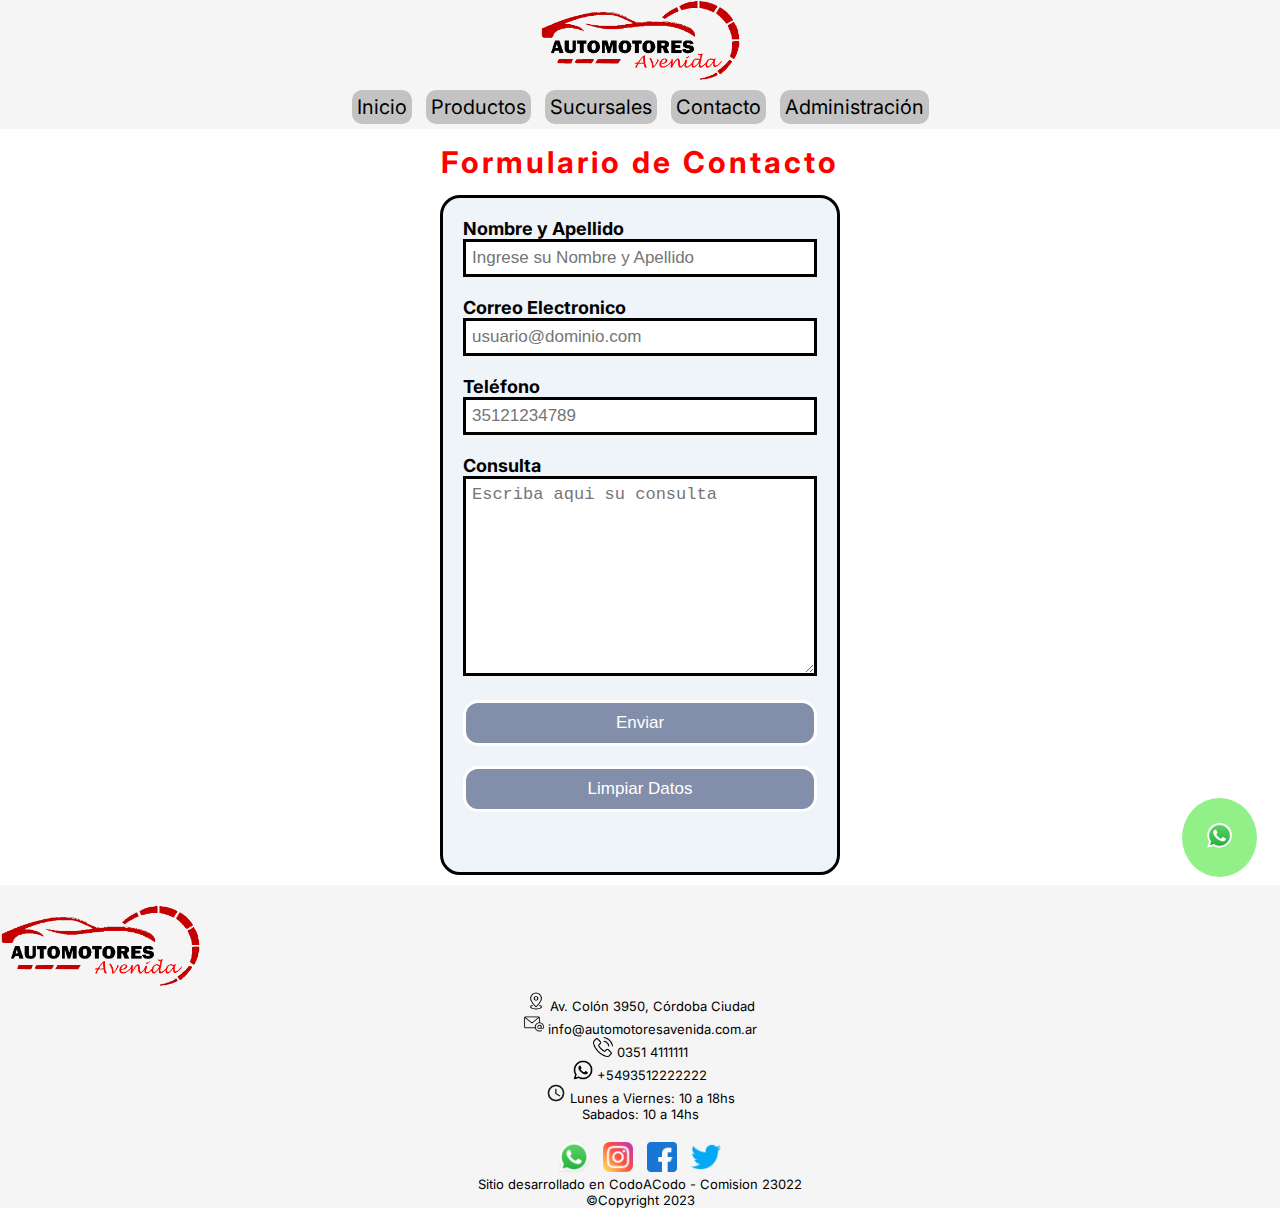
<file: contacto.html>
<!DOCTYPE html>
<html lang="es">

<head>
    <meta charset="UTF-8">
    <meta http-equiv="X-UA-Compatible" content="IE=edge">
    <meta name="viewport" content="width=device-width, initial-scale=1.0">
    <title>Contacto-Auto Avenida</title>
    <link rel="shortcut icon" href="./img/ico.png" type="image/x-icon">
    <link rel="stylesheet" href="./css/form.css">
    <link rel="stylesheet" href="./css/estilos.css">
    <link rel="preconnect" href="https://fonts.googleapis.com">
    <link rel="preconnect" href="https://fonts.gstatic.com" crossorigin>
    <link href="https://fonts.googleapis.com/css2?family=Inter:wght@200&display=swap" rel="stylesheet">
</head>

<body>
    <header id="idheader"></header>
    <main>
        <div class="encabezado">
            <h1>Formulario de Contacto</h1>
        </div>
        <form
            style="background-color: rgba(223, 234, 243, 0.514);margin:10px auto ; width: 400px; padding: 20px; border-radius: 20px;"
            action="./show-data.html" target="_blank" id="formContacto" onsubmit="return validarContacto();">
            <label for="nombre">Nombre y Apellido
                <input type="text" name="nombre" id="nombre" placeholder="Ingrese su Nombre y Apellido">
            </label>
            <label for="email">Correo Electronico
                <input type="email" name="email" id="email" placeholder="usuario@dominio.com">
            </label>
            <label for="telefono">Teléfono
                <input type="number" name="telefono" id="telefono" maxlength="14" placeholder="35121234789">
            </label>
            <label for="consulta">Consulta
                <textarea name="consulta" id="consulta" cols="50" rows="10"
                    placeholder="Escriba aqui su consulta"></textarea>
            </label>
            <input type="submit" id="boton" value="Enviar">
            <input type="reset" id="boton" value="Limpiar Datos">
            <p class="validacionContacto" id="validacionContacto"></p>
        </form>
        <div class="container-btn-wapp">
            <a href="http://api.whatsapp.com/send?phone=5493512222222&text=Automotores%20Avenida,%20En%20que%20podemos%20ayudarte?"
                target="_blank">
                <img class="botonWApp" src="./img/whatsapp.png" alt="">
            </a>
        </div>
    </main>
    <footer id="idfooter"></footer>
    <script src="./js/main.js"></script>
</body>

</html>
</file>
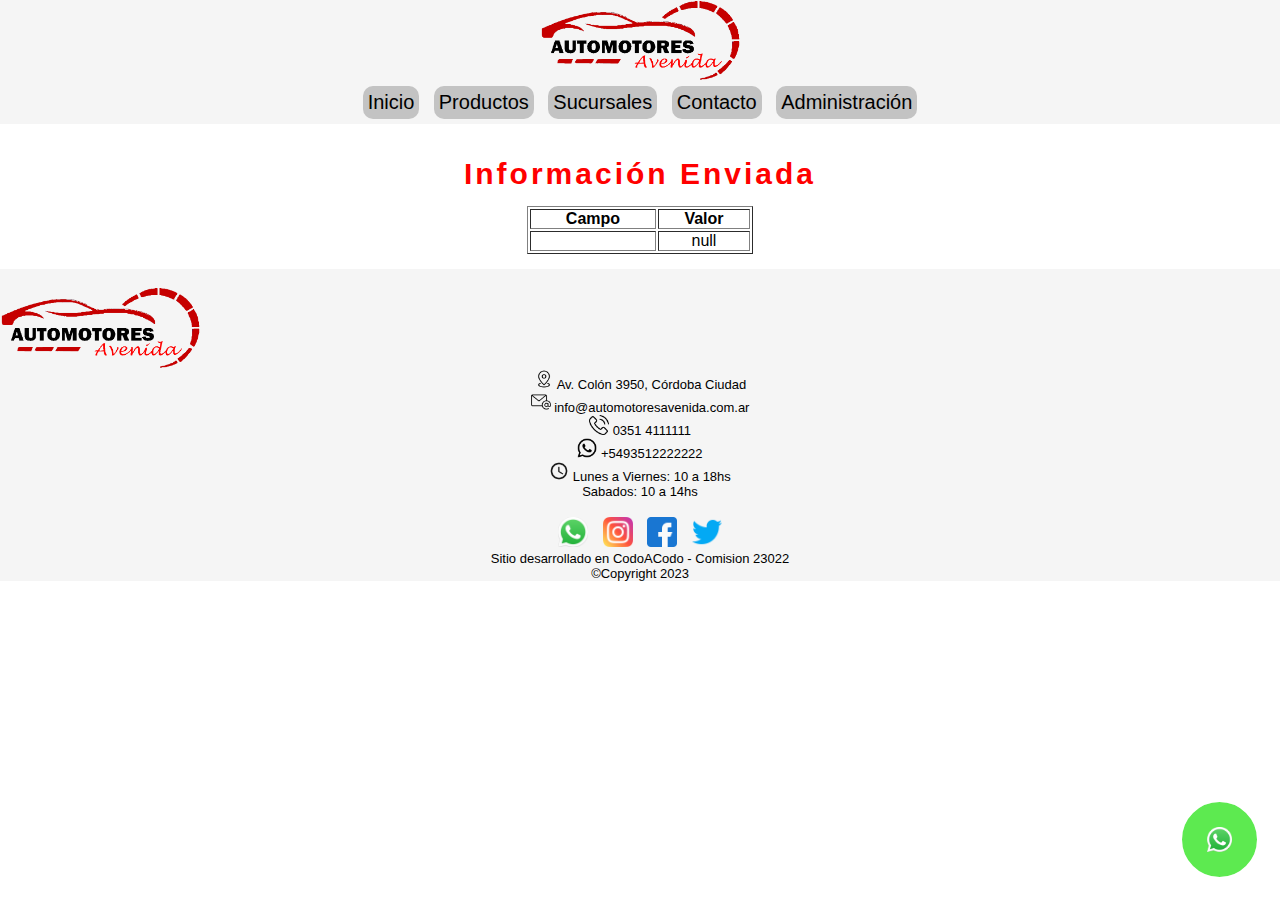
<file: show-data.html>
<html>

<head>
  <title>Envio Datos-Auto Avenida</title>
  <link rel="shortcut icon" href="./img/ico.png" type="image/x-icon">
  <link rel="stylesheet" href="./css/estilos.css">
</head>

<body>
  <header id="idheader">

  </header>

  <main>
    <div class="container-btn-wapp">
      <a href="http://api.whatsapp.com/send?phone=3512276599" target="_blank">
        <img class="botonWApp" src="./img/whatsapp.png" alt="">
      </a>
    </div>

    <p align=center>&nbsp;</p>
    <div class="encabezado">
      <h1>Información Enviada</h1>
    </div>


    <table class="tablaResultados" border="1" align=center width="226">
      <tr>
        <th align="center">Campo</th>
        <th align="center">Valor</th>
      </tr>

      <script language="javascript">
        var args = location.search.substr(1).split('&');
        for (var i = 0; i < args.length; ++i) {
          var parts = args[i].split('=');
          if (parts != null) {
            var field = parts[0];
            var value = parts[1];
            if (value == null) {
              value = "null"
            }
            else {
              value = '"' + unescape(value.replace(/\+/g, ' ')) + '"';
            }

            document.writeln('<tr><td align="center">' + field + '</td>');
            document.writeln('<td align="center">' + value + '</td></tr>');
          }
        }
      </script>

      <noscript>
        <tr>
          <td>
            <p>You need to turn on Javascript in your browser.</p>

            <p>In Microsoft Internet Explorer 4 or greater:</p>
            <ul>
              <li>From the "Tools" menu (in IE 4, it's the "View" menu), select "Internet Options".</li>
              <li>Click on the "Security" tab.</li>
              <li>Click on the "Custom Level" button. (In IE 4, select "Custom"
                and then click on "Settings...".)</li>
              <li>Under "Active scripting" make sure "Enable" is selected.</li>
            </ul>

            <p>In Netscape version 4 or greater:</p>
            <ul>
              <li>From the <b>Edit</b> menu, select <b>Preferences</b>.</li>
              <li>In the <b>Category</b> list on the left, click on the word "Advanced".</li>
              <li>In the panel on the right, make sure "Enable JavaScript" is checked.</li>
              <li>Click the <b>OK</b> button.</li>
            </ul>

          </td>
        </tr>
      </noscript>

    </table>
    <div class="container-btn-wapp">
      <a href="http://api.whatsapp.com/send?phone=5493512222222&text=Automotores%20Avenida,%20En%20que%20podemos%20ayudarte?"
        target="_blank">
        <img class="botonWApp" src="./img/whatsapp.png" alt="">
      </a>
    </div>
  </main>
  <footer id="idfooter">

  </footer>
  <script src="./js/main.js"></script>
</body>

</html>
</file>
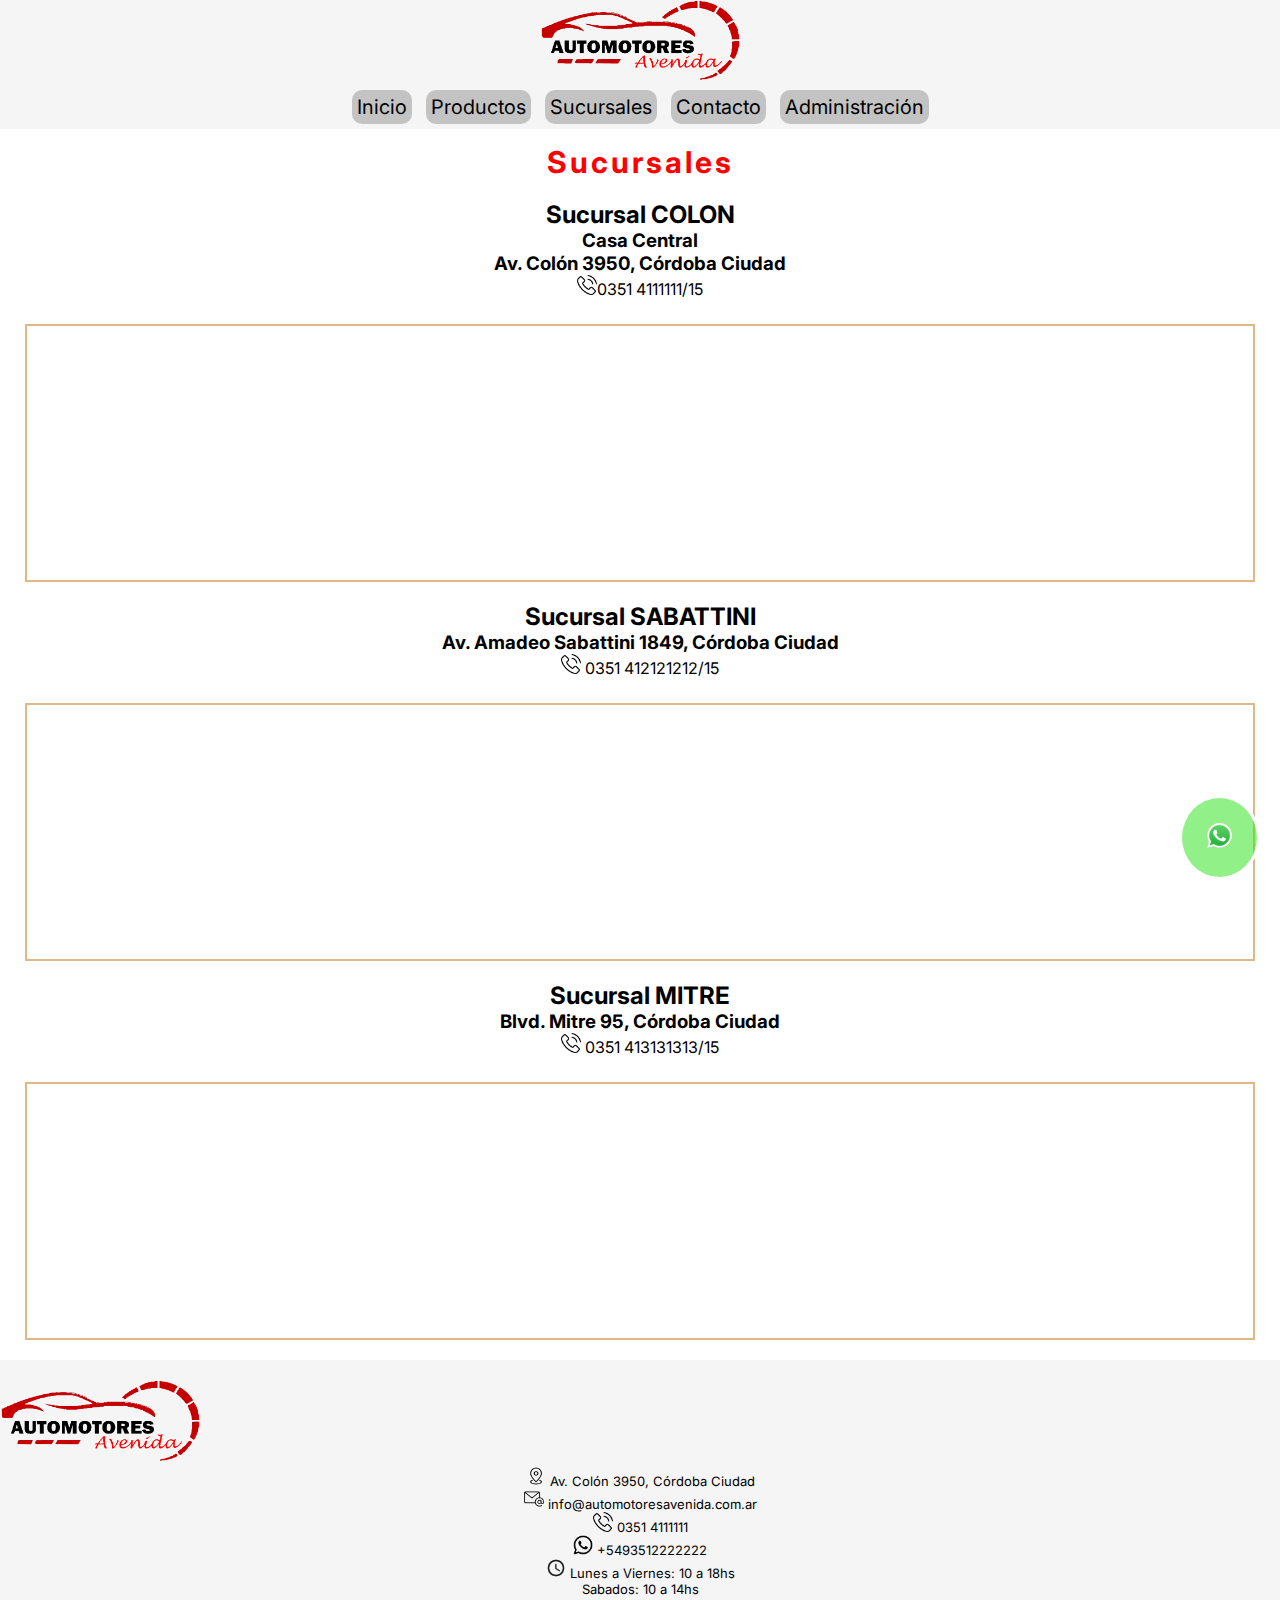
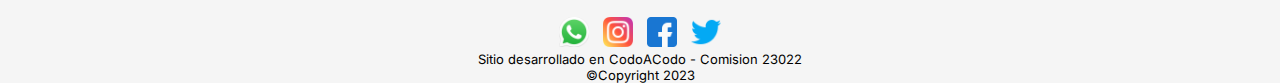
<file: sucursales.html>
<!DOCTYPE html>
<html lang="en">

<head>
    <meta charset="UTF-8">
    <meta http-equiv="X-UA-Compatible" content="IE=edge">
    <meta name="viewport" content="width=device-width, initial-scale=1.0">
    <title>Sucursales-Auto Avenida</title>
    <link rel="shortcut icon" href="./img/ico.png" type="image/x-icon">
    <link rel="stylesheet" href="./css/estilos.css">
    <link rel="preconnect" href="https://fonts.googleapis.com">
    <link rel="preconnect" href="https://fonts.gstatic.com" crossorigin>
    <link href="https://fonts.googleapis.com/css2?family=Inter:wght@200&display=swap" rel="stylesheet">
</head>

<body>
    <header id="idheader"></header>
    <main>
        <div class="encabezado">
            <h1>Sucursales</h1>
        </div>
        <div class="sucursal">
            <h2>Sucursal COLON</h2>
            <h3>Casa Central</h3>
            <h3>Av. Colón 3950, Córdoba Ciudad</h3>
            <img src="./img/telefono.png" alt="ubicacion" width="20">0351 4111111/15
        </div>
        <div class="mapa">
            <iframe
                src="https://www.google.com/maps/embed?pb=!1m18!1m12!1m3!1d11455.035372008706!2d-64.24374843260708!3d-31.39752522707849!2m3!1f0!2f0!3f0!3m2!1i1024!2i768!4f13.1!3m3!1m2!1s0x943299efb93a00a9%3A0x1e5e8ce834825a41!2sMaip%C3%BA%20Usados!5e0!3m2!1ses!2sar!4v1684142243898!5m2!1ses!2sar"
                width="100%" height="250" style="border:0;" allowfullscreen="" loading="lazy"
                referrerpolicy="no-referrer-when-downgrade"></iframe>
        </div>
        <div class="sucursal">
            <h2>Sucursal SABATTINI</h2>
            <h3>Av. Amadeo Sabattini 1849, Córdoba Ciudad</h3>
            <img src="./img/telefono.png" alt="ubicacion" width="20"> 0351 412121212/15
        </div>
        <div class="mapa">
            <iframe
                src="https://www.google.com/maps/embed?pb=!1m18!1m12!1m3!1d13617.313064527934!2d-64.17683329083432!3d-31.432628599999987!2m3!1f0!2f0!3f0!3m2!1i1024!2i768!4f13.1!3m3!1m2!1s0x9432a2c65b60adf1%3A0x6ebd9ada7e113264!2sAriel%20Automotores!5e0!3m2!1ses!2sar!4v1684142429040!5m2!1ses!2sar"
                width="100%" height="250" style="border:0;" allowfullscreen="" loading="lazy"
                referrerpolicy="no-referrer-when-downgrade"></iframe>
        </div>
        <div class="sucursal">
            <h2>Sucursal MITRE</h2>
            <h3>Blvd. Mitre 95, Córdoba Ciudad</h3>
            <img src="./img/telefono.png" alt="ubicacion" width="20"> 0351 413131313/15
        </div>
        <div class="mapa">
            <iframe
                src="https://www.google.com/maps/embed?pb=!1m18!1m12!1m3!1d3405.278376324718!2d-64.18577031114503!3d-31.40645550000001!2m3!1f0!2f0!3f0!3m2!1i1024!2i768!4f13.1!3m3!1m2!1s0x94329870c97eece5%3A0xa3c763fdc94e03ee!2sRUIZ%20AUTOMOTORES!5e0!3m2!1ses!2sar!4v1684142502840!5m2!1ses!2sar"
                width="100%" height="250" style="border:0;" allowfullscreen="" loading="lazy"
                referrerpolicy="no-referrer-when-downgrade"></iframe>
        </div>
        <div class="container-btn-wapp">
            <a href="http://api.whatsapp.com/send?phone=5493512222222&text=Automotores%20Avenida,%20En%20que%20podemos%20ayudarte?"
                target="_blank">
                <img class="botonWApp" src="./img/whatsapp.png" alt="">
            </a>
        </div>
    </main>
    <footer id="idfooter"></footer>
    <script src="./js/main.js"></script>
</body>

</html>
</file>
<file: css/form.css>
/*----------Página Contacto----------*/
body{
    background-size:100vw 100vh;
    background-attachment: fixed;
    margin:0;
    font-family: 'Inter', sans-serif;
}

form{
    width: 450px;
    margin: auto;
    padding: 10px 20px;
    box-sizing: border-box;
    margin-top: 20px;
    margin-bottom: 20px;
    border-radius: 7px;
    border:solid;
}
h1{
    vertical-align: middle;
    font-family: 'Inter', sans-serif;
    font-size:30px;
    letter-spacing: 3px;
    color:red;
    margin-top: 15px;
    margin-bottom:15px;
}
h2{
    color:#000;
    text-align: center;
    margin:0;
    font-size: 30px;
    margin-bottom:20px;
}
input, textarea{
    width: 100%;
    margin-bottom: 20px;
    padding: 6px;
    box-sizing: border-box;
    font-size:17px;
    border:solid;
}
textarea{
    min-height: 100px;
    max-height: 200px;
    max-width: 100%;
}
label{
    color:black;
    text-align:left;
    margin:0;
    font-size: 18px;
    margin-bottom:20px;
    font-weight: bold;
}
.validacionContacto{
    width: 200px;
    text-align: center;
    margin:auto;
    color:red;
    padding-top:20px;
}

#boton{
    background-color: #838eaa;
    color:#fff;
    padding:10px;
    border-radius: 15px;
}
#boton:hover {
    cursor:pointer;
}
/*Media Query - Breakpoints*/
@media screen and (max-width:576px){
    /*Celular*/
    form{
        width: 100%;
    }
}
@media screen and (max-width:768px){
    /*Tablet*/
    form{
        width: 80%;
    }
}
@media screen and (min-width:769px){
    /*Desktop*/
    form{
        width: 40%;
    }
}
</file>
<file: css/estilos.css>
/*---------- General----------*/
* {
    margin: 0;
    padding: 0;
    box-sizing: border-box;
}
/*Header-Footer-Body*/
header {
    background-color: #f5f5f5;
    text-align: center;
}

body {
    background-size: 100vw 100vh;
    background-attachment: fixed;
    margin: 0;
    font-family: 'Inter', sans-serif;

}

header #logo {
    width: 200px;
    bottom: 5px;
    left: 15px;
}

h1 {
    margin-top: 50px;
    text-align: center;
    font-size: 2rem;
    color: red;
    margin-top: 20px;
    margin-bottom: 20px;
}

h4 {
    margin-top: 50px;
    text-align: center;
    font-size: 2rem;
    color: black;
    margin-top: 20px;
    margin-bottom: 20px;
}
footer {
    width: 100%;
    background-color: #f5f5f5;
    text-align: center;
}

.logo-footer {
    text-align: left;
}

footer text {
    color: black;
}

#logo {
    width: 100%;
}

#fondo {
    width: 100vw;
}

.aheader {
    color: black;
    font-size: 20px;
    text-decoration: none;
    margin: 5px;
    padding: 5px;
    text-decoration: none;
    background-color: #c3c3c3;
    border-radius: 10px;
    display: inline-block;
}

.aheader:hover {
    outline: 3px solid black;
}

footer #logo {
    width: 200px;
    text-align: start
}

footer nav {
    width: 220px;
    margin: 0 auto;
}

footer a {
    text-decoration: none;
    padding: 5px;
}

footer p {
    text-align: center;
    font-size: small;
}

/*Boton WApp Animado*/
.container-btn-wapp {
    background-color: #30e42088;
    border: 3px solid #fff;
    position: fixed;
    z-index: 999;
    border-radius: 70%;
    bottom: 20px;
    right: 20px;
    padding: 25px;
    transition: ease 1s;
    animation: efecto-btn-wapp 2s infinite;
}

.container-btn-wapp:hover {
    transform: scale(1.1);
    transition: 0.5s;
}

.botonWApp {
    width: 25px;
    transition: ease 1s;
}

@keyframes efecto-btn-wapp {
    0% {
        box-shadow: 0 0 0 0 rgba(0, 0, 0, 0.73);
    }

    100% {
        box-shadow: 0 0 0 15px rgba(0, 0, 0, 0.082);
    }
}

/*----------Página Index----------*/

.slider {
    width: 95%;
    margin: auto;
    margin: 20px auto 0;
    overflow: hidden;
}

.slider ul {
    display: flex;
    padding: 0;
    width: 400%;
    animation: deslizar 12s infinite;
    animation-timing-function: ease-in;
}

.slider li {
    width: 100%;
    list-style: none;
}

.slider img {
    width: 100%;
    border-radius: 5%;
    background-size: cover;
}

@keyframes deslizar {
    0% {
        margin-left: 0;
    }

    20% {
        margin-left: 0;
    }

    25% {
        margin-left: -100%;
    }

    45% {
        margin-left: -100%;
    }

    50% {
        margin-left: -200%;
    }

    70% {
        margin-left: -200%;
    }

    75% {
        margin-left: -300%;
    }

    95% {
        margin-left: -300%;
    }

}

.lemaEmpresa {
    color: rgba(29, 64, 131, 0.979);
    text-align: center;
    font-size: x-large;
    font-family: Verdana, Geneva, Tahoma, sans-serif;
    padding: 5px;
    padding-top: 0px;
}

.lemaEmpresa h1 {
    color: rgba(255, 0, 0, 0.774)
}

/*----------Página Productos----------*/
.flex-container-card{
    width: 100%;
    display: flex;
    justify-content: center;
    flex-wrap: wrap;
}
.card{
    width: 200px;
    height:720px;
    margin: 20px;
    border:solid;
    border-radius: 15px;
    overflow:hidden;
    background-color:white;
    box-shadow: 0px 1px 10px rgba(0,0,0,0.2);
    cursor:default;
    transition: all 400ms ease;
    display:block;
}
.card:hover{
    box-shadow: 5px 5px 20px rgba(0,0,0,0.4);
    transform:translateY(-1%);
}
.card img{
    height: 100%;
    width: 200px;
    border-radius: 15px 15px 0px 0px;
    margin-bottom: 5px;
    /*background-size: cover;*/
    object-fit: cover;
}
.card .contenido{
    padding:5px;
    text-align:center;
}

.card .contenido h2{
    font-size:larger;
    margin-bottom: 5px;
}

.card .contenido h3{
    font-weight: 100;
    margin-bottom: 5px;
    font-size:medium;
    color: rgba(0, 0, 0, 0.6)
}

.card .contenido a{
    text-decoration: none;
    display: inline-block;
    padding:10px;
    margin-top:10px;
    color:rgb(201, 33, 33);
    border:2px solid red;
    border-radius: 5px;
    transition: all 400ms ease;
}
.card .contenido a:hover{
    background-color: rgb(226, 16, 16);
    color:white;
}


/*----------Página Sucursales----------*/
.mapa {
    margin-top: 25px;
    margin-bottom: 20px;
    margin-left: 25px;
    margin-right: 25px;
    border: 2px solid burlywood;
    text-align: center;
}

.sucursal {
    text-align: center;
    font-size: 100%;
    margin-top: 20px;
    margin-bottom: 5px;
}

.encabezado h1 {
    vertical-align: middle;
    font-family: 'Inter', sans-serif;
    font-size: 30px;
    letter-spacing: 3px;
    color: red;
    margin-top: 15px;
    margin-bottom: 15px;
}

.tablaResultados {
    margin: 15 auto;
}

@media screen and (max-width: 600px) {

    /*Celular*/
    .grid-container {
        width: 95%;
        grid-template-areas: 'logo'
            'izquierda'
            'derecha'
            'item1'
            'item2'
            'item3'
            'item4'
            'item5'
            'foot er';
    }
}
@media screen and (min-width: 600px) and (max-width: 768px) {

    /*Tablet*/
    .grid-container {
        width: 80%;
        grid-template-areas: 'logo logo logo'
            'izquierda izquierda izquierda'
            'derecha derecha derecha'
            'item1 item2 item3'
            'item4 item 5 item6'
            'footer footer footer';
    }
}

@media screen and (min-width: 768px){

    /*Pc*/
    .grid-container {
        width: 70%;
        grid-template-areas:'logo logo logo'
                            'izquierda izquierda izquierda derecha derecha derecha'
                            'item1 item2 item3''item4 item 5 item6'
                            'footer footer footer';
    }
}
</file>
